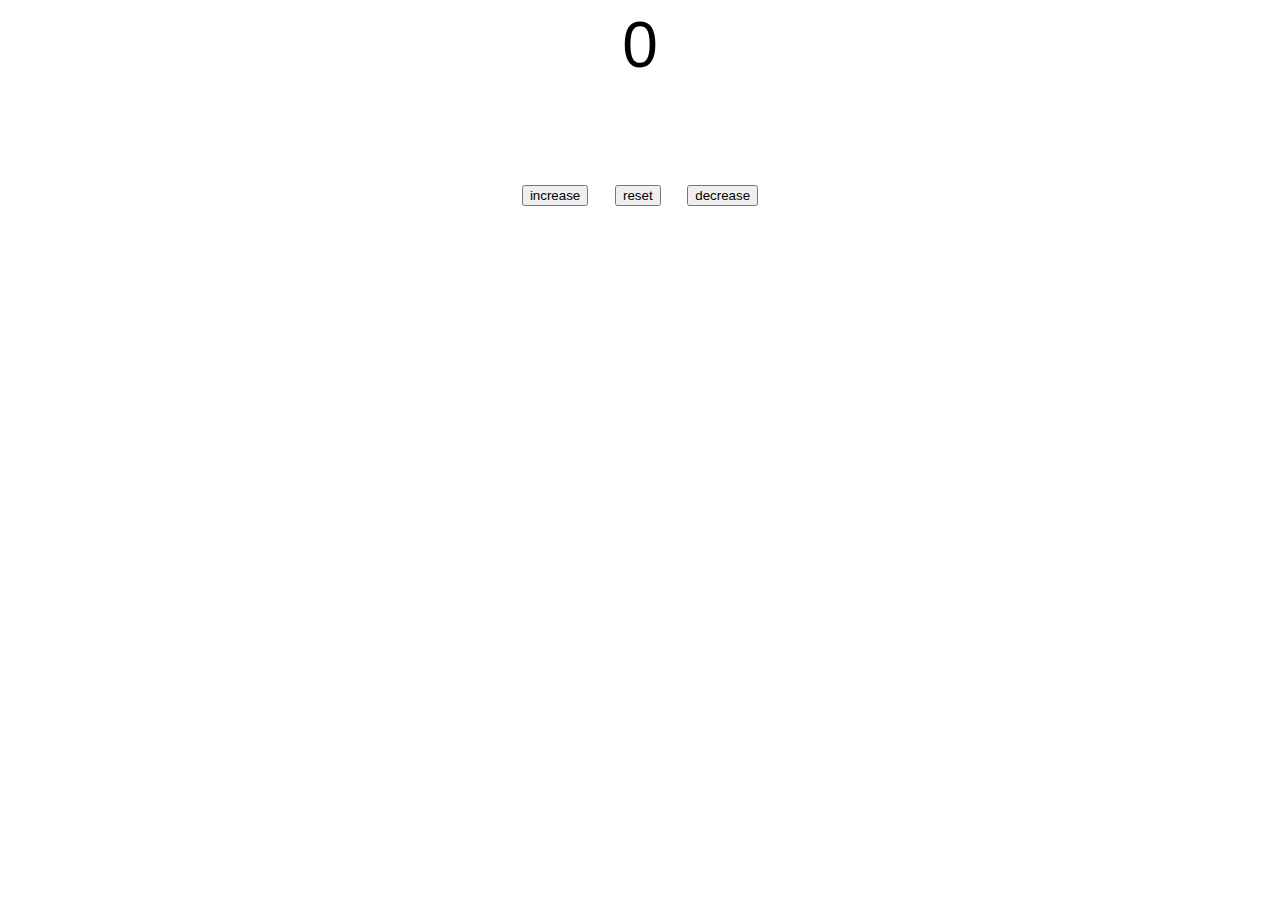
<file: calculator/index.html>
<!DOCTYPE html>
<html lang="en">
<head>
    <meta charset="UTF-8">
    <meta name="viewport" content="width=device-width, initial-scale=1.0">
    <title>Document</title>
    <link rel="stylesheet" href="style.css">
    
</head>
<body>
    <!-- <h1 id="myid">Welcome</h1>
    <label>username:</label>
    <input id = "myinput"><br>
    <button id="mybutton">submit</button>
    -->
    <label id="myid">0</label>
    <div class="mybttns">
        <button id="incbtn">increase</button>
        <button id="rebtn">reset</button>
        <button id="decbtn">decrease</button>
    </div>
    <script src="index.js"></script> 
   

</body>
</html>
</file>
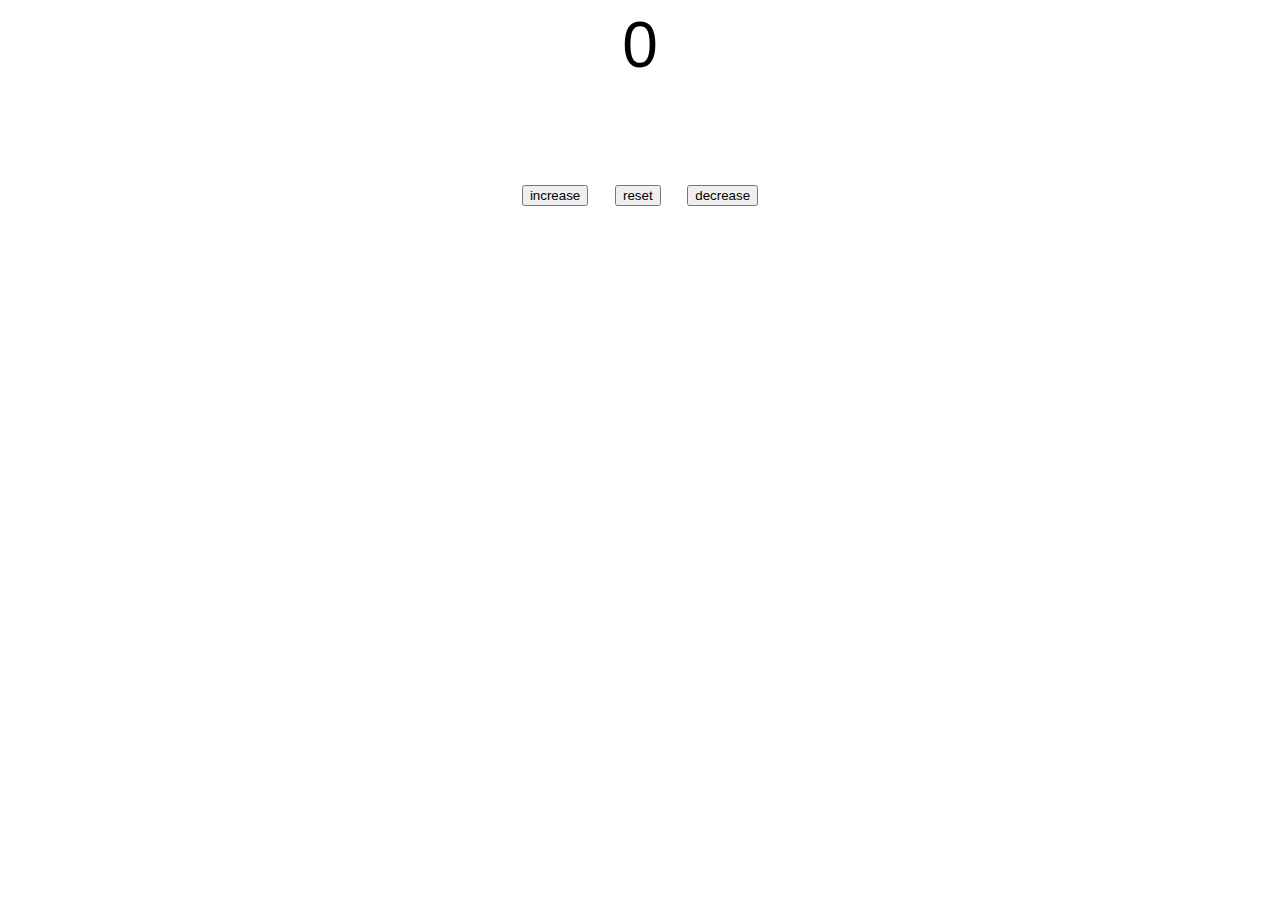
<file: calculator/counter/counterindex.html>
<!DOCTYPE html>
<html lang="en">
<head>
    <meta charset="UTF-8">
    <meta name="viewport" content="width=device-width, initial-scale=1.0">
    <title>Document</title>
    <link rel="stylesheet" href="style.css">
    
</head>
<body>
    <!-- <h1 id="myid">Welcome</h1>
    <label>username:</label>
    <input id = "myinput"><br>
    <button id="mybutton">submit</button>
    -->
    <label id="myid">0</label>
    <div class="mybttns">
        <button id="incbtn">increase</button>
        <button id="rebtn">reset</button>
        <button id="decbtn">decrease</button>
    </div>
    <script src="counter.js"></script> 
   

</body>
</html>
</file>
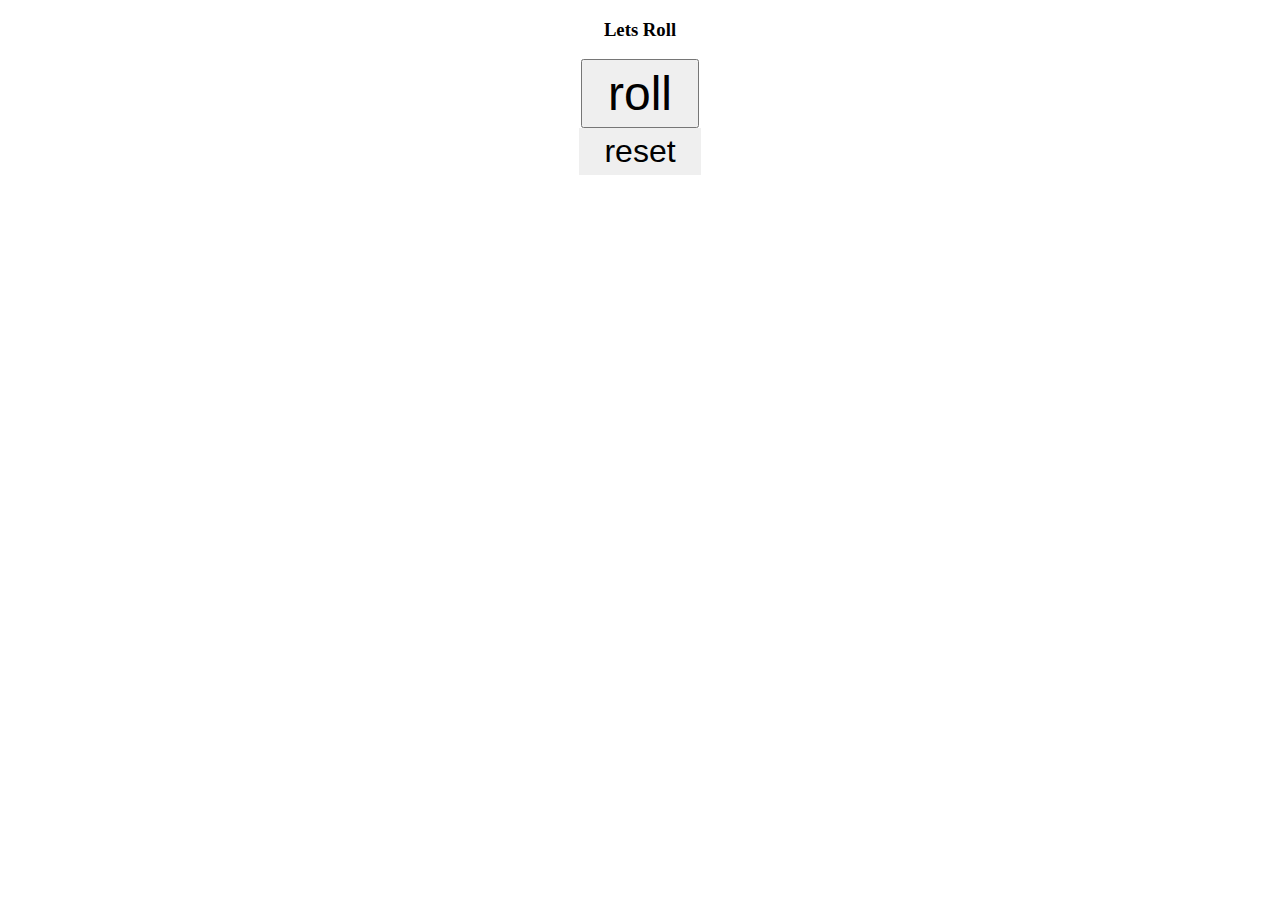
<file: calculator/random/formath.html>
<!DOCTYPE html>
<html lang="en">
<head>
    <meta charset="UTF-8">
    <meta name="viewport" content="width=device-width, initial-scale=1.0">
    <title>Document</title>
    <link rel="stylesheet" href="mathstyle.css">
</head>
<body>
    <h3>Lets Roll</h3>
    <button id='mybutton'>roll</button><br>
    <button id="mybutton1">reset</button><br><br>
<label id="mylabel"></label>
    <script src="math.js"></script>
</body>
</html>
</file>
<file: calculator/style.css>
body{
    
    font-size: 2em;
    font-family: arial;
}

#myid{
    display: block;
    text-align: center;
    font-size: 2em;
}

.mybttns{
    text-align: center;
    padding: 30px;
    font-size: 3em;
}
</file>
<file: calculator/counter/style.css>
body{
    
    font-size: 2em;
    font-family: arial;
}

#myid{
    display: block;
    text-align: center;
    font-size: 2em;
}

.mybttns{
    text-align: center;
    padding: 30px;
    font-size: 3em;
}
</file>
<file: calculator/random/mathstyle.css>
body{
    font-family: Verdana;
    text-align: center;
}
#mybutton{
    font-size: 3em;
    padding: 5px 25px;
    border-radius: 5 px;
}
#mylabel{
    font-size: 3em;
}
#mybutton1{
    font-size: 2em;
    padding: 5px 25px;
    border: 2px;
}
</file>
